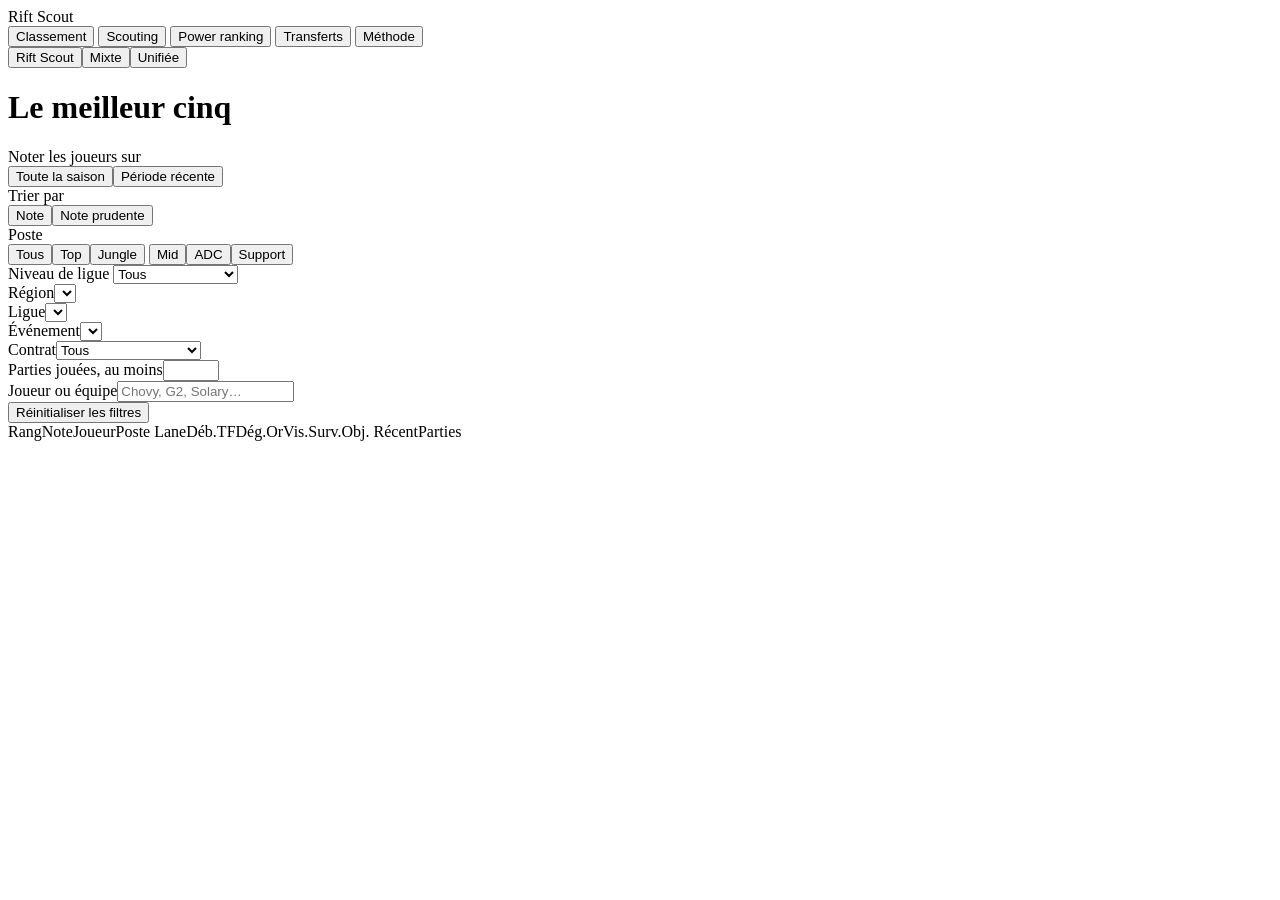
<file: app/index.template.html>
<!doctype html>
<html lang="fr">
<head>
<meta charset="utf-8">
<meta name="viewport" content="width=device-width,initial-scale=1">
<title>Rift Scout</title>
<meta name="description" content="Les meilleurs joueurs professionnels de League of Legends, notés de 1 à 100, et un outil de scouting par poste et par style de jeu.">
<link rel="preconnect" href="https://fonts.googleapis.com">
<link rel="preconnect" href="https://fonts.gstatic.com" crossorigin>
<link href="https://fonts.googleapis.com/css2?family=Big+Shoulders+Display:wght@700;800;900&family=Hanken+Grotesk:wght@400;600;700&display=swap" rel="stylesheet">
<style>/*CSS*/</style>
</head>
<body>
<div class="top">
  <div class="brand">Rift <span>Scout</span></div>
  <div class="tabs" role="tablist">
    <button role="tab" data-view="rank">Classement</button>
    <button role="tab" data-view="scout">Scouting</button>
    <button role="tab" data-view="power">Power ranking</button>
    <button role="tab" data-view="transfers">Transferts</button>
    <button role="tab" data-view="method">Méthode</button>
  </div>
  <span class="spacer"></span>
  <div class="seg" id="calc" aria-label="Calcul de la note"><button data-calc="rift" title="Note Rift Scout : niveau de l'équipe et statistiques individuelles">Rift Scout</button><button data-calc="mix" title="Moitié note Rift Scout, moitié note LoL Ratings (régression sur l'écart d'or)">Mixte</button><button data-calc="uni" title="Un seul modèle : les statistiques de chaque joueur donnent un point de départ, les résultats de ses parties le corrigent">Unifiée</button></div>
  <div class="seg" id="season" aria-label="Saison"></div>
</div>

<main class="page">
  <!-- ======================= classement -->
  <div class="view" id="view-rank">
    <div class="five-head"><h1 id="five-title">Le meilleur cinq</h1><p id="five-sub"></p></div>
    <div class="five" id="five"></div>
    <div class="work">
      <aside class="filters" aria-label="Filtres">
        <div class="wide"><span class="count" id="count"></span></div>
        <div class="field wide" id="lg-mode"><span>Noter les joueurs sur</span>
          <div class="seg seg-wide"><button data-lgmode="season">Toute la saison</button><button data-lgmode="recent" title="Dernier split de ligue de chaque joueur et tout ce qu'il a joué ensuite">Période récente</button><button data-lgmode="only" id="lg-mode-only" hidden>Cette ligue seulement</button></div></div>
        <div class="field wide" id="sort-by"><span>Trier par</span>
          <div class="seg seg-wide"><button data-sortby="note">Note</button><button data-sortby="prudent" title="La note moins sa marge due au nombre de parties : un joueur qui a peu joué descend">Note prudente</button></div></div>
        <div class="field wide"><span>Poste</span>
          <div class="roles" id="f-roles">
            <button data-role="">Tous</button><button data-role="Top">Top</button><button data-role="Jungle">Jungle</button>
            <button data-role="Mid">Mid</button><button data-role="ADC">ADC</button><button data-role="Support">Support</button>
          </div></div>
        <div><label for="f-tier">Niveau de ligue</label>
          <select id="f-tier"><option value="">Tous</option><option value="0">Ligues majeures</option><option value="1">Deuxième niveau</option><option value="2">Troisième niveau</option></select></div>
        <div><label for="f-region">Région</label><select id="f-region"></select></div>
        <div><label for="f-league">Ligue</label><select id="f-league"></select></div>
        <div><label for="f-event">Événement</label><select id="f-event"></select></div>
        <div><label for="f-contract">Contrat</label><select id="f-contract"><option value="">Tous</option><option value="free">En fin de contrat</option><option value="signed">Sous contrat au-delà</option><option value="none">Non renseigné</option></select></div>
        <div><label for="f-min">Parties jouées, au moins</label><input id="f-min" type="number" min="0" max="200" step="5"></div>
        <div><label for="f-q">Joueur ou équipe</label><input id="f-q" type="search" placeholder="Chovy, G2, Solary…"></div>
        <div class="wide"><button class="reset" id="reset">Réinitialiser les filtres</button></div>
      </aside>
      <div class="table">
        <div class="thead"><span>Rang</span><span>Note</span><span>Joueur</span><span>Poste</span>
          <span class="strip-head" title="Lane, début de partie, teamfight, dégâts, farm et or, vision, survie, objectifs"><span>Lane</span><span>Déb.</span><span>TF</span><span>Dég.</span><span>Or</span><span>Vis.</span><span>Surv.</span><span>Obj.</span></span>
          <span class="r" id="th-trend">Récent</span><span class="r">Parties</span></div>
        <p class="legend" id="rank-legend" hidden>Trié par note prudente : la note moins sa marge due au nombre de parties. Un joueur qui a peu joué descend ; entre deux joueurs à la marge comparable, l'ordre ne change pas.</p>
        <div id="rows"></div>
      </div>
    </div>
  </div>

  <!-- ======================= scouting -->
  <div class="view" id="view-scout" hidden>
    <div class="seg scout-mode" id="scout-mode"><button data-scmode="team">Renforcer une équipe</button><button data-scmode="cracks">Cracks à essayer</button></div>
    <div id="scout-cracks" hidden>
      <div class="scout-head">
        <div>
          <h1>Les cracks des ligues inférieures</h1>
          <p>Les jeunes joueurs qui n'évoluent pas, ou pas encore durablement, en ligue majeure. Chacun est noté sur ses seules parties du niveau inférieur. Cette note est convertie en note estimée en ligue majeure, puis comparée aux titulaires de la ligue majeure de sa région, au même poste.</p>
        </div>
        <div class="pick">
          <div class="field"><span>Poste</span>
            <div class="roles" id="c-roles" style="grid-template-columns:repeat(6,1fr)">
              <button data-role="">Tous</button><button data-role="Top">Top</button><button data-role="Jungle">Jungle</button><button data-role="Mid">Mid</button><button data-role="ADC">ADC</button><button data-role="Support">Support</button>
            </div></div>
          <p class="count">La note estimée vient des joueurs réellement montés : à note égale, ce qu'ils ont valu en ligue majeure la saison suivante, moins un point par prudence (erreur médiane d'environ 3,5 points sur les montées de 2023 à 2026). Les parties déjà jouées en ligue majeure cette saison comptent aussi. « Niveau titulaire » : estimé devant au moins la moitié des titulaires de la ligue majeure de sa région. « Mérite un essai » : devant au moins un quart. Toutes les notes de l'onglet suivent le calcul choisi en haut de page. C'est une piste pour savoir qui regarder, pas une garantie.</p>
        </div>
      </div>
      <div class="work">
        <aside class="filters" aria-label="Critères de recherche des jeunes joueurs">
          <div class="wide"><span class="count" id="crack-count"></span></div>
          <div><label for="c-age">Âge maximum</label><select id="c-age"><option>18</option><option>19</option><option>20</option><option>21</option><option selected>22</option><option>23</option></select></div>
          <div><label for="c-min">Parties jouées, au moins</label><input id="c-min" type="number" min="5" max="150" step="5" value="15"></div>
          <div><label for="c-region">Région</label><select id="c-region"></select></div>
          <div><label for="c-contract">Contrat</label><select id="c-contract"><option value="">Tous</option><option value="free">En fin de contrat</option><option value="signed">Sous contrat au-delà</option><option value="none">Non renseigné</option></select></div>
          <label class="check wide"><input type="checkbox" id="c-deep"> Chercher aussi dans les ligues de troisième niveau</label>
          <label class="check wide"><input type="checkbox" id="c-fresh"> Seulement ceux qui n'ont jamais joué en ligue majeure cette saison</label>
          <label class="check wide"><input type="checkbox" id="c-noage"> Inclure les joueurs dont l'âge n'est pas connu</label>
          <label class="check wide"><input type="checkbox" id="c-all"> Afficher aussi ceux qui sont encore loin du niveau</label>
        </aside>
        <div class="table crack-table">
          <div class="thead"><span>Rang</span><span title="Note sur ses seules parties du niveau inférieur">Note</span><span>Joueur</span><span>Poste</span><span>Estimation en ligue majeure</span><span>Profil et forces</span><span class="r">Parties</span></div>
          <div id="crack-rows"></div>
        </div>
      </div>
    </div>
    <div id="scout-team">
    <div class="scout-head">
      <div>
        <h1>Trouver un joueur pour une équipe</h1>
        <p>Choisissez une équipe et le poste à pourvoir. Les candidats sont classés par leur note, par la ressemblance de leur style avec le titulaire actuel et par ce qu'ils apportent aux quatre autres joueurs.</p>
      </div>
      <div class="pick">
        <div class="field"><span>Équipe</span>
          <input id="team-input" type="search" placeholder="Nom de l'équipe" autocomplete="off" aria-controls="suggest">
          <div class="suggest" id="suggest" hidden></div></div>
        <div class="field"><span>Poste à pourvoir</span>
          <div class="roles" id="s-roles" style="grid-template-columns:repeat(5,1fr)">
            <button data-role="Top">Top</button><button data-role="Jungle">Jungle</button><button data-role="Mid">Mid</button><button data-role="ADC">ADC</button><button data-role="Support">Support</button>
          </div></div>
        <button class="reset" id="clear-team">Chercher sans équipe</button>
      </div>
    </div>
    <div class="lineup" id="lineup" hidden></div>
    <section class="cmp" id="compare" hidden aria-label="Comparaison de l'effectif avant et après"></section>
    <p class="brief" id="brief"></p>
    <div class="work" style="margin-top:18px">
      <aside class="filters" aria-label="Critères de recherche">
        <div class="wide"><span class="count" id="scout-count"></span></div>
        <div class="wide"><label for="s-sort">Trier par</label>
          <select id="s-sort"><option value="score">Recommandation (note, apport, style)</option><option value="note">Note</option><option value="comp">Apport à l'équipe</option><option value="sim">Style proche du titulaire</option><option value="end">Fin de contrat la plus proche</option></select></div>
        <div class="wide"><label for="s-contract">Contrat</label><select id="s-contract"><option value="">Tous</option><option value="free">En fin de contrat</option><option value="signed">Sous contrat au-delà</option><option value="none">Non renseigné</option></select></div>
        <label class="check wide"><input type="checkbox" id="s-reach" checked> Seulement les joueurs d'équipes de niveau égal ou inférieur</label>
        <div><label for="s-tier">Niveau de ligue</label>
          <select id="s-tier"><option value="">Tous</option><option value="0">Ligues majeures</option><option value="1">Deuxième niveau</option><option value="2">Troisième niveau</option></select></div>
        <div><label for="s-region">Région</label><select id="s-region"></select></div>
        <div><label for="s-league">Ligue</label><select id="s-league"></select></div>
        <div><label for="s-age">Âge maximum</label><input id="s-age" type="number" min="16" max="40" step="1" placeholder="Tous"></div>
        <div><label for="s-res">Résidence</label><select id="s-res"></select></div>
        <div><label for="s-note">Note minimale</label><input id="s-note" type="number" min="0" max="99" step="1" value="0"></div>
        <div><label for="s-min">Parties jouées, au moins</label><input id="s-min" type="number" min="0" max="200" step="5" value="20"></div>
        <p class="count wide">Dates de fin de contrat : base publique de Riot. Une fin de contrat ne garantit pas que le joueur soit libre (prolongation possible).</p>
      </aside>
      <div class="table scout-table">
        <div class="thead" id="scout-head"><span>Rang</span><span>Note</span><span>Joueur</span><span class="r" title="Écart de note avec le joueur à remplacer">Écart</span>
          <span title="Ressemblance du style de jeu avec le joueur à remplacer">Style proche</span>
          <span title="Forces du candidat là où l'équipe est en retrait, et équilibre des ressources">Apport à l'équipe</span>
          <span>Profil et forces</span><span></span></div>
        <div id="scout-rows"></div>
      </div>
    </div>
    </div>
  </div>

  <!-- ======================= power ranking -->
  <div class="view" id="view-power" hidden>
    <div class="five-head"><h1>Power ranking</h1><p id="p-sub"></p></div>
    <div class="work">
      <aside class="filters" aria-label="Filtres du power ranking">
        <div class="wide"><span class="count" id="p-count"></span></div>
        <div class="wide"><span class="lbl">Classer sur</span><div class="seg seg-wide" id="p-basis"><button data-pbasis="season">Toute la saison</button><button data-pbasis="end" title="Dernier split de la ligue et tout ce qui a suivi (playoffs, qualifications, tournois)">Fin de saison</button></div></div>
        <div><label for="p-tier">Niveau de ligue</label>
          <select id="p-tier"><option value="">Tous</option><option value="0">Ligues majeures</option><option value="1">Deuxième niveau</option><option value="2">Troisième niveau</option></select></div>
        <div><label for="p-region">Région</label><select id="p-region"></select></div>
        <div><label for="p-league">Ligue</label><select id="p-league"></select></div>
      </aside>
      <div class="table ptable">
        <div class="thead"><span>Rang</span><span>Niveau</span><span>Équipe</span><span>Titulaires</span></div>
        <div id="p-rows"></div>
      </div>
    </div>
  </div>

  <!-- ======================= transferts -->
  <div class="view" id="view-transfers" hidden>
    <div class="five-head"><h1>Transferts</h1><p id="t-sub"></p></div>
    <p class="brief" id="t-src"></p>
    <p class="brief" id="t-warn" hidden></p>
    <div class="work" style="margin-top:18px">
      <aside class="filters" aria-label="Choix de la ligue">
        <div class="wide"><label for="t-league">Ligue</label><select id="t-league"></select></div>
        <p class="count wide" id="t-count"></p>
      </aside>
      <div>
        <div class="table ttable">
          <div class="thead"><span>Rang</span><span>Équipe</span><span>Niveau attendu</span><span class="r">Écart</span><span>Rang actuel</span><span>Effectif</span></div>
          <div id="t-rank"></div>
        </div>
        <div class="tcards" id="t-cards"></div>
      </div>
    </div>
  </div>

  <!-- ======================= méthode -->
  <div class="view" id="view-method" hidden>
    <div class="prose">
      <h1>Comment la note est calculée</h1>
      <p class="formula">Note = <em>niveau de l'équipe</em> + <em>écart individuel</em></p>
      <p>Une note de 80 correspond au joueur médian des ligues majeures (échelle calée en novembre 2026, puis fixe pour que les notes ne glissent pas d'une mise à jour à l'autre). Les tout meilleurs approchent 97. L'échelle est la même pour toutes les ligues : un 75 en LFL et un 75 en LCK désignent le même niveau estimé.</p>
      <h2>Le niveau de l'équipe</h2>
      <p>Un modèle de victoire est ajusté sur toutes les parties de la saison. Chaque équipe y reçoit un niveau, qui dépend de ses résultats et de la force de ses adversaires. Les tournois internationaux (Worlds, MSI, First Stand, EWC, EMEA Masters) servent à situer les ligues les unes par rapport aux autres. L'écart d'or en fin de partie y compte aussi, à demi-poids : une victoire nette dit plus qu'une victoire arrachée. Le niveau est donné avec sa marge d'incertitude (« ± 2 ») : plus faible pour une équipe qui a beaucoup joué contre des adversaires variés, plus forte en ligue inférieure.</p>
      <div class="lgs" id="lgs"></div>
      <p>Niveau moyen des ligues, saison <span id="m-season"></span>, sur l'échelle des notes.</p>
      <h2>L'écart individuel</h2>
      <p>Pour chaque partie, les statistiques du joueur sont comparées à celles des joueurs du même poste dans la même compétition, après correction du champion joué (un tank n'est pas jugé sur les dégâts d'un carry). Elles sont regroupées en huit facettes. On retire ensuite ce que l'écart de niveau entre les deux équipes suffit à expliquer : il reste ce que le joueur fait en plus, ou en moins, de ce qu'on attend à son poste dans ce contexte.</p>
      <p>Les facettes n'ont pas le même poids selon le poste. Les poids de départ ont été choisis à la main ; ceux des dégâts et de la vision ont ensuite été doublés et celui de la survie divisé par deux, parce que les notes ainsi calculées prédisent mieux les matchs des joueurs transférés la saison suivante (vérifié sur 2024 → 2025 et 2025 → 2026) :</p>
      <div class="scroll-x"><table class="wtable" id="wtable"></table></div>
      <p>Un joueur avec peu de parties est ramené vers le niveau moyen (l'équivalent de 12 parties moyennes est ajouté à chacun).</p>
      <h2>Les lectures complémentaires</h2>
      <ul>
        <li><b>Période récente</b> : la note sur le dernier split de ligue de chaque joueur (saison régulière et playoffs) et tout ce qu'il a joué ensuite (tournois internationaux, coupes), même calcul que les notes d'événement. Un joueur avec moins de 8 parties sur cette période n'y apparaît pas. Pour un joueur de LEC en novembre 2026 : LEC Summer et Worlds.</li>
        <li><b>Note générale et notes par événement</b> : la note générale n'est pas une moyenne des notes par événement. Elle est calculée directement sur toutes les parties de la saison, avec le niveau d'équipe de toute la saison ; chaque note d'événement réestime le niveau de l'équipe sur les seules parties de l'événement. Les deux sont proches : en 2026, la note générale s'écarte de la moyenne de ses événements (pondérée par le nombre de parties) de 0,9 point en médiane.</li>
        <li><b>Qui afficher, et sur quoi noter</b> : niveau, région, ligue et événement choisissent les joueurs affichés. Dès qu'une ligue ou un événement est choisi, un sélecteur « Noter les joueurs sur » permet de voir soit leur note de toute la saison, soit leur note sur cette ligue ou cet événement seulement. Filtrer sur une ligue montre tous les joueurs qui y ont joué cette saison, même partis depuis : la ligne indique leur équipe dans cette ligue et l'équipe qu'ils ont rejointe ensuite. Pour une ligue, la note est recalculée sur les seules parties de cette ligue (saison régulière et playoffs), sans les tournois ni les coupes, et tous les joueurs qui y ont joué sont listés, même s'ils l'ont quittée depuis. La colonne « Écart saison » donne la différence avec la note sur toute la saison.</li>
        <li><b>Joueurs passés par plusieurs équipes</b> : chaque partie compte avec l'équipe et la ligue dans lesquelles elle a été jouée. Le joueur est rangé avec sa dernière équipe de ligue de la saison ; sa fiche montre son parcours, avec une note par équipe. S'il a ensuite joué un tournoi ou une coupe d'intersaison avec une autre équipe, c'est signalé sans changer sa ligue. Les parties jouées à un autre poste que son poste principal comptent aussi, comparées aux joueurs de ce poste ; le style de jeu et les statistiques affichées ne portent que sur le poste principal.</li>
        <li><b>Note par événement</b> : le niveau de chaque équipe est réestimé sur les seules parties de l'événement, toutes équipes ensemble. Battre une équipe compte donc selon ce que cette équipe a fait dans ce même événement, pas selon sa ligue. Le niveau de saison ne sert que de point de départ et pèse l'équivalent de deux à trois parties. L'écart individuel est calculé sur les parties de l'événement, complété par cinq parties de saison. Quand un tournoi international a des qualifications régionales jouées des semaines plus tôt, elles sont notées à part, région par région, et rangées avec les coupes régionales. Les stats y sont comparées à celles de la ligue de la région (les qualifications EMEA de l'EWC sont jugées comme de la LEC).</li>
        <li><b>Weakside et strongside</b> (top, mid, ADC) : une partie est comptée « weakside » quand le jungler du joueur passe peu de temps près de lui entre la 3e et la 14e minute, « strongside » quand il en passe beaucoup. La position de chaque joueur est connue toutes les minutes grâce aux chronologies de Leaguepedia. Pour la LPL, qui n'en a pas, on se rabat sur la participation aux kills de l'équipe avant 15 minutes.</li>
        <li><b>Morts inutiles</b> : une mort est « utile » si l'équipe tue un adversaire au même endroit dans la foulée, ou prend un objectif dans la minute. Sinon elle est inutile. La facette « Survie » compte pour moitié les morts inutiles, pour moitié l'ensemble des morts : un joueur qui meurt en lançant un combat gagné n'est plus pénalisé comme celui qui se fait attraper seul.</li>
        <li><b>Objectifs</b> : pour moitié, la part des objectifs de l'équipe (dragons, barons, tours…) sur lesquels le joueur est présent ; pour moitié, les objectifs pris par l'équipe.</li>
        <li><b>Grands matchs</b> : écart entre ses parties de playoffs ou de tournoi entre ligues, et ses autres parties. Les coupes et qualifications d'une seule ligue ou région n'y comptent pas.</li>
        <li><b>Style de jeu</b> : part de l'or et des dégâts, activité avant 15 minutes, prise de risque, vision, farm, type de champions joués. Il sert à mesurer la ressemblance entre deux joueurs, pas leur niveau.</li>
        <li><b>Note prudente</b> : le réglage « Trier par » du classement permet de classer sur la note moins sa marge. La marge est de combien la note bougerait avec d'autres parties de la même saison (un écart-type) ; elle se mesure en refaisant tout le calcul sur deux moitiés de saison tirées au hasard. Pour la note Rift Scout, elle vaut 448 / √parties points avant conversion en note ; la marge d'une saison laisse 64 à 74 % des joueurs de l'autre saison dans la marge, pour 68 % attendus. Elle ne s'applique qu'à la note de saison. Idée reprise de PandaSkill, qui classe sur une note prudente.</li>
      </ul>
      <h2>Rift Scout, mixte ou unifiée</h2>
      <p>Le bouton en haut de la page choisit le calcul de la note de saison et des notes par événement. Les facettes et les notes de ligue, de niveau et de période récente restent celles de Rift Scout. Pour un événement, la note mixte prend la moitié de la note Rift Scout de l'événement et la moitié de la note LoL Ratings de la même compétition (sa note de saison s'il n'en a pas). La note unifiée d'un événement part de la note unifiée de saison et s'en écarte selon les résultats et l'écart d'or des seules parties de l'événement. Le réglage de cet écart a été choisi en partageant les parties de chaque événement en deux moitiés : l'écart mesuré sur une moitié prédit mieux l'autre moitié que la note de saison seule, en 2025 et en 2026, à condition de le ramener vers la note de saison (au-delà, il ajoute surtout du bruit). Dans l'onglet Transferts, les droites de la note attendue ont été mesurées sur les notes Rift Scout ; en mode mixte ou unifié elles sont appliquées telles quelles.</p>
      <p><b>Mixte</b> : moitié note Rift Scout, moitié note de <a href="https://oradixx.github.io/LoL-ratings/">LoL Ratings</a>, qui part du résultat des parties (régression sur l'écart d'or, joueur par joueur) plutôt que des statistiques. Un joueur sans note LoL Ratings (petites ligues, peu de parties) garde sa note Rift Scout. Le mélange déplace les notes de 1 point en médiane ; les deux calculs rangent dans le même ordre 94 % des paires de joueurs d'un même poste en ligue majeure.</p>
      <p><b>Unifiée</b> : un seul modèle au lieu de deux qu'on moyenne. Chaque partie s'explique par la somme des niveaux des dix joueurs et le côté de la carte. Le niveau de départ d'un joueur vient de ses statistiques (les huit facettes, corrigées du champion et de la compétition) ; le résultat de ses parties et l'écart d'or en fin de partie le corrigent. Un joueur avec qui l'équipe gagne plus que ses statistiques ne l'annoncent monte, l'inverse baisse. Le poids des statistiques a été réglé sur les transferts, pas choisi à la main. Chaque joueur étant noté pour lui-même, une équipe qui aligne ses remplaçants est jugée sur ceux qui jouent vraiment. La fiche donne sa marge due au nombre de parties (« ± 2 » : un écart-type, de combien la note bougerait avec d'autres parties de la même saison ; plus large pour un joueur qui a peu joué). Mesurée sur deux moitiés de saison tirées au hasard, puis vérifiée d'une saison à l'autre, elle laisse 67 à 73 % des joueurs dans la marge, pour 68 % attendus. Elle ne couvre pas l'erreur du modèle lui-même, par exemple l'ordre entre cinq coéquipiers qui jouent toujours ensemble, que seules leurs statistiques départagent. La note unifiée range dans le même ordre que Rift Scout 92 % des paires de joueurs d'un même poste en ligue majeure et déplace les notes de 1,5 point en médiane.</p>
      <p><b>Lequel prédit le mieux ?</b> Le juge est le même pour tous : les notes d'une saison prédisent-elles les matchs de la saison suivante des effectifs remaniés (environ 5 500 parties par paire de saisons) ? Écart de log-loss avec la note Rift Scout, négatif quand le calcul fait mieux :</p>
      <div class="scroll-x"><table class="wtable"><thead><tr><th></th><th>2024 → 2025</th><th>2025 → 2026</th><th>2023 → 2024, contrôle final</th></tr></thead>
        <tbody><tr><td>Mixte</td><td>+0,0024</td><td>+0,0003</td><td>−0,0001</td></tr>
        <tr><td>Unifiée</td><td>+0,0038</td><td>+0,0028</td><td>−0,0023</td></tr>
        <tr><td>LoL Ratings seul</td><td>+0,0073</td><td>+0,0051</td><td>+0,0020</td></tr></tbody></table></div>
      <p>La note Rift Scout reste la plus sûre : aucun autre calcul ne fait mieux qu'elle sur les trois paires de saisons. La note unifiée fait mieux sur 2023 → 2024 et moins bien sur les deux autres. Les écarts restent petits : la note Rift Scout est à 0,646 de log-loss en 2024 → 2025, un tirage à pile ou face à 0,693.</p>
      <h2>Power ranking et transferts</h2>
      <p>Le <b>power ranking</b> classe les équipes selon leur niveau d'équipe de la saison (voir « Le niveau de l'équipe »), commun à toutes les ligues.</p>
      <p>Le <b>power ranking attendu</b> de l'onglet Transferts prend la moyenne des notes attendues des cinq joueurs annoncés. La note attendue d'un joueur vient de sa note de saison, par une droite mesurée sur les joueurs qui ont joué en ligue majeure la saison suivante : un joueur déjà en ligue majeure garde l'essentiel de son écart à la moyenne, un joueur qui monte d'un niveau inférieur n'en garde qu'un peu plus de la moitié. Les meilleurs joueurs des ligues inférieures font en effet souvent moins bien après leur montée (Abbedagge, Reeker, Keduii en 2025). Un joueur sans note, ou un poste pas encore annoncé, vaut le 25e centile des titulaires de la ligue. Chaque calcul de la note (Rift Scout, Mixte, Unifiée) a ses propres droites, mesurées de la même façon sur ses propres notes.</p>
      <p>Essayé sur les saisons passées, avec les effectifs réellement alignés en début de saison suivante, ce calcul range les équipes de chaque ligue majeure dans un ordre qui suit l'ordre réel avec une corrélation de rang de 0,78 et 0,79 (2024 → 2025 et 2025 → 2026, droites réglées sur l'autre paire). En reprenant simplement le niveau de l'équipe la saison d'avant, la corrélation tombe à 0,55 et 0,62. L'écart moyen est d'environ 3 points de note.</p>
      <p>La <b>saison d'avant</b> compte un peu pour un joueur déjà en ligue majeure qui y jouait aussi l'année d'avant : sa valeur bouge d'un quart de l'écart entre les deux saisons. Doggo, 87,8 en 2025 et 73,9 en 2026, passe ainsi de 76,0 à 79,5. Essayé sur les saisons passées, l'estimation de chaque joueur se trompe un peu moins (4,9 et 5,2 points d'écart quadratique contre 4,9 et 5,5), et le classement des équipes n'en est ni meilleur ni moins bon. Une saison d'avant jouée en ligue inférieure ne compte pas : trop dur à juger. Même règle dans les trois calculs de la note, chacun sur ses propres notes.</p>
      <p>C'est une estimation : elle suppose que chaque joueur joue la saison suivante comme la précédente, et elle ne voit ni l'entente, ni le coaching, ni la langue.</p>
      <h2>Le scouting</h2>
      <p><b>Style proche</b> mesure la ressemblance avec le joueur à remplacer. <b>Apport à l'équipe</b> combine deux choses : les forces du candidat sur les facettes où les quatre autres joueurs sont en retrait, et l'équilibre des ressources (un carry de plus dans une équipe qui en a déjà trois s'intègre moins bien). Le tri recommandé part de la note et la corrige de ces deux mesures. Quand on choisit un niveau de ligue, un joueur qui y a joué sans que ce soit son niveau principal (équipe réserve, montée ou descente en cours d'année) apparaît avec sa note sur ses seules parties de ce niveau.</p>
      <p><b>Cracks à essayer</b> liste les jeunes joueurs des ligues de deuxième niveau (et, sur demande, de troisième niveau), notés sur leurs seules parties de ce niveau. La note de deuxième niveau est convertie en note estimée en ligue majeure la saison suivante, par la même droite que l'onglet Transferts pour un joueur qui monte (celle du calcul choisi en haut de page : note de deuxième niveau, estimation et titulaires de comparaison sont tous dans ce calcul) (mesurée sur les joueurs montés l'année d'avant, abaissée d'un point : les équipes qui en alignent finissent un peu sous leur niveau attendu), puis comparée aux titulaires de la ligue majeure de sa région. Essayée sur les montées de 2023 à 2026, droite réglée sur les autres saisons, l'estimation se trompe d'environ 3,5 points en médiane. Les meilleurs joueurs des ligues inférieures gagnent moins à monter que les autres : un joueur de LFL noté 80 est estimé à 80. Pour un joueur qui a déjà joué en ligue majeure cette saison, ces parties sont mélangées à l'estimation, partie pour partie.</p>
      <p><b>Avant et après</b> : quand vous essayez un joueur dans une équipe, le niveau de l'effectif est la moyenne des niveaux de ses cinq joueurs. Les chances de victoire sont calculées contre une équipe moyenne de la même ligue, et le rang compare cet effectif à ceux des autres équipes de la ligue. Le profil par facette est la moyenne des cinq joueurs. C'est une estimation : elle suppose que chacun joue dans sa nouvelle équipe comme il a joué cette saison.</p>
      <h2>Les contrats</h2>
      <p>Les dates de fin de contrat viennent de la base publique des contrats reconnus par Riot (LCK, LPL, LEC, LCS, CBLOL, LCP et les principales ligues régionales). <span id="m-contracts"></span> Les joueurs absents de cette base apparaissent comme « non renseigné ».</p>
      <h2>Âge, nationalité et résidence</h2>
      <p>Ces informations viennent de Leaguepedia. <span id="m-meta"></span> La résidence est la région dans laquelle le joueur compte comme joueur local au sens des règles d'effectif. Quand la base de Riot ne donne pas de date de fin de contrat, celle de Leaguepedia est utilisée.</p>
      <h2>Ce que la note ne sait pas</h2>
      <ul>
        <li>Dans un effectif qui ne change jamais, le niveau de l'équipe est partagé entre les cinq joueurs. Seules les statistiques individuelles les départagent.</li>
        <li>Les appels, la draft, le rôle dans le vestiaire et tout ce qui ne laisse pas de trace statistique n'entrent pas dans le calcul.</li>
        <li>Une date de fin de contrat proche ne dit pas si le joueur a prolongé ou déjà signé ailleurs.</li>
      </ul>
      <p>Données : Oracle's Elixir, complété par Leaguepedia pour les ligues qu'Oracle's Elixir ne couvre pas (Prime League 2e division, Benelux, Arabian League 2e division, Islande, Nexus Tour) et pour les parties qu'il n'a pas encore publiées. Niveaux de ligue de départ repris de LoL Ratings 3.0.</p>
    </div>
  </div>
</main>

<div class="sheet-wrap" id="sheet-wrap"><div class="scrim"></div><div class="sheet" id="sheet" role="dialog" aria-modal="true" aria-labelledby="sheet-name" tabindex="-1"></div></div>

<script>window.DATA=/*DATA*/;</script>
<script>/*JS*/</script>
</body>
</html>
</file>
